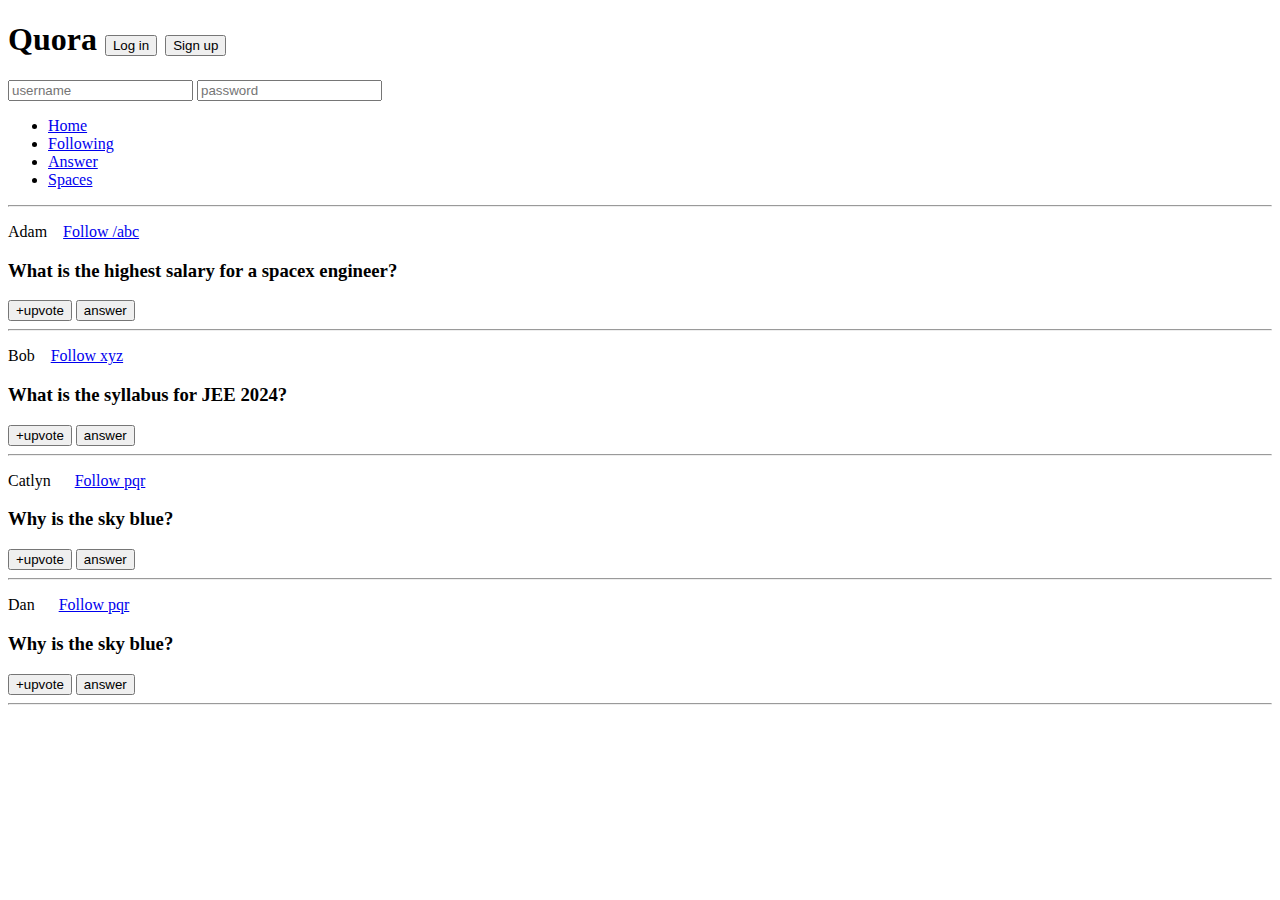
<file: CSS/CSS-PART 2/index.html>
<!DOCTYPE html>
<html lang="en">
  <head>
    <meta charset="UTF-8" />
    <meta http-equiv="X-UA-Compatible" content="IE=edge" />
    <meta name="viewport" content="width=device-width, initial-scale=1.0" />
    <title>CSS Chapter2</title>
  </head>
  <body>
    <header>
        <h1>Quora 
            <button id="login">Log in</button>
            <button id="signup">Sign up</button>
        </h1>
        <div>
            <input type="text" placeholder="username">
            <input type="password" placeholder="password">
        </div>
        <nav>
            <ul>
                <li><a href="/home">Home</a></li>
                <li><a href="/following">Following</a></li>
                <li><a href="/answer">Answer</a></li>
                <li><a href="/spaces">Spaces</a></li>
            </ul>
        </nav>
        <hr>
    </header>
    <main>
        <p>
        Adam &nbsp;&nbsp;
        <a class="follow" href="/adam">Follow /abc</a></span>
        </p>
        <h3>What is the highest salary for a spacex engineer?</h3>
        <span>
            <button>+upvote</button>
            <button>answer</button>
        </span>
        <hr />

        <p>
        Bob &nbsp;&nbsp;
        <a class="follow" href="/bob">Follow xyz</a>
        </p>
        <h3>What is the syllabus for JEE 2024?</h3>
        <span>
            <button>+upvote</button>
            <button>answer</button>
        </span>
        <hr />

        <p>
        Catlyn &nbsp;&nbsp;&nbsp;&nbsp;
        <a class="follow" href="/catlyn">Follow pqr</a>
        </p>
        <h3>Why is the sky blue?</h3>
        <span>
            <button>+upvote</button>
            <button>answer</button>
        </span>
        <hr />

        <p>
            Dan &nbsp;&nbsp;&nbsp;&nbsp;
            <a class="follow" href="/dan">Follow pqr</a>
            </p>
            <h3>Why is the sky blue?</h3>
            <span>
                <button>+upvote</button>
                <button>answer</button>
            </span>
            <hr />
    </main>
  </body>
</html>
</file>
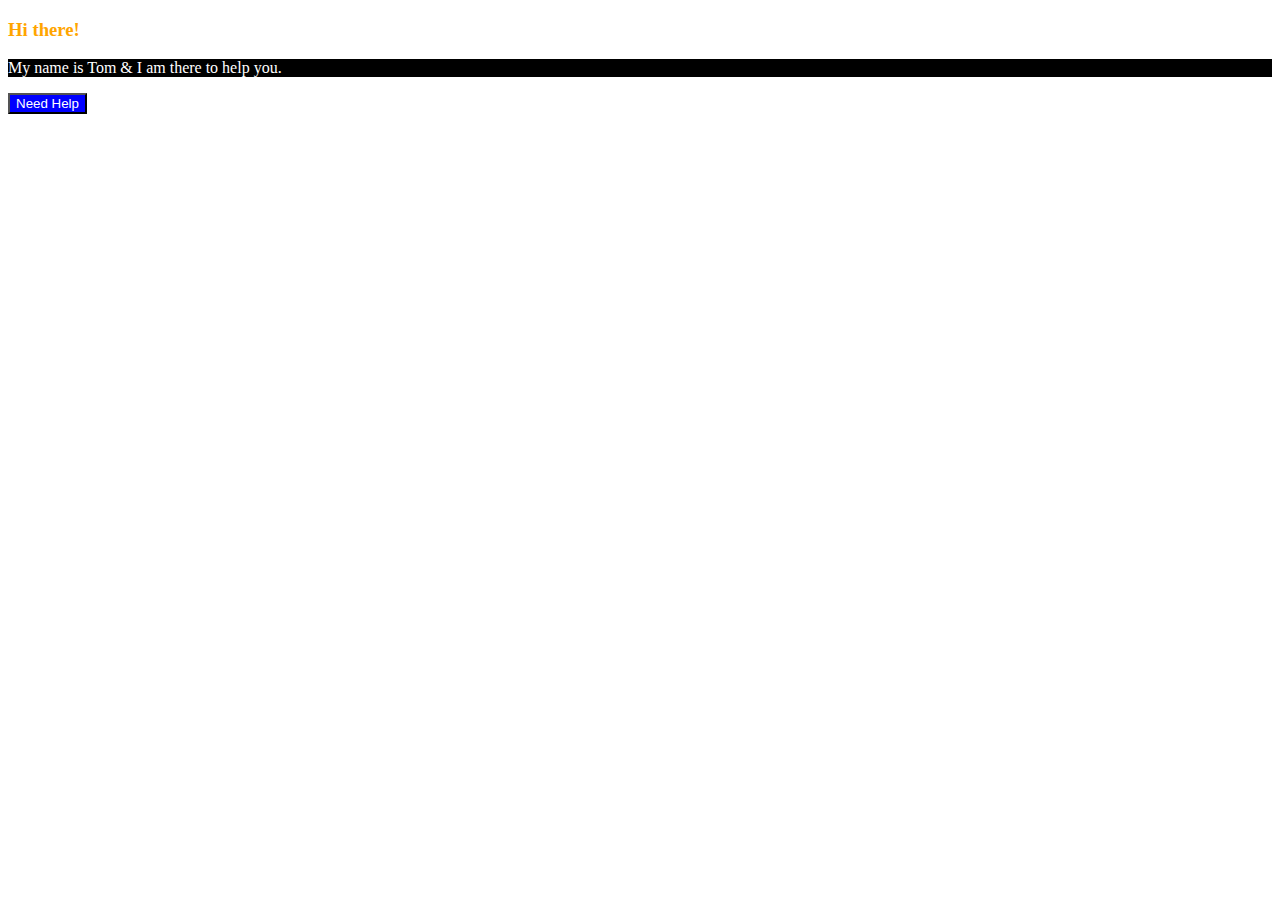
<file: CSS/Practice Qs 1/index.html>
<!DOCTYPE html>
<html lang="en">
<head>
    <meta charset="UTF-8">
    <meta name="viewport" content="width=device-width, initial-scale=1.0">
    <title>Practice Qs 1</title>
    <link rel="stylesheet" href="PracticeQs1.css">
</head>
<body>
       <h3>Hi there!</h3>
       <p>My name is Tom & I am there to help you.</p>
       <button>Need Help</button>
</body>
</html>
</file>
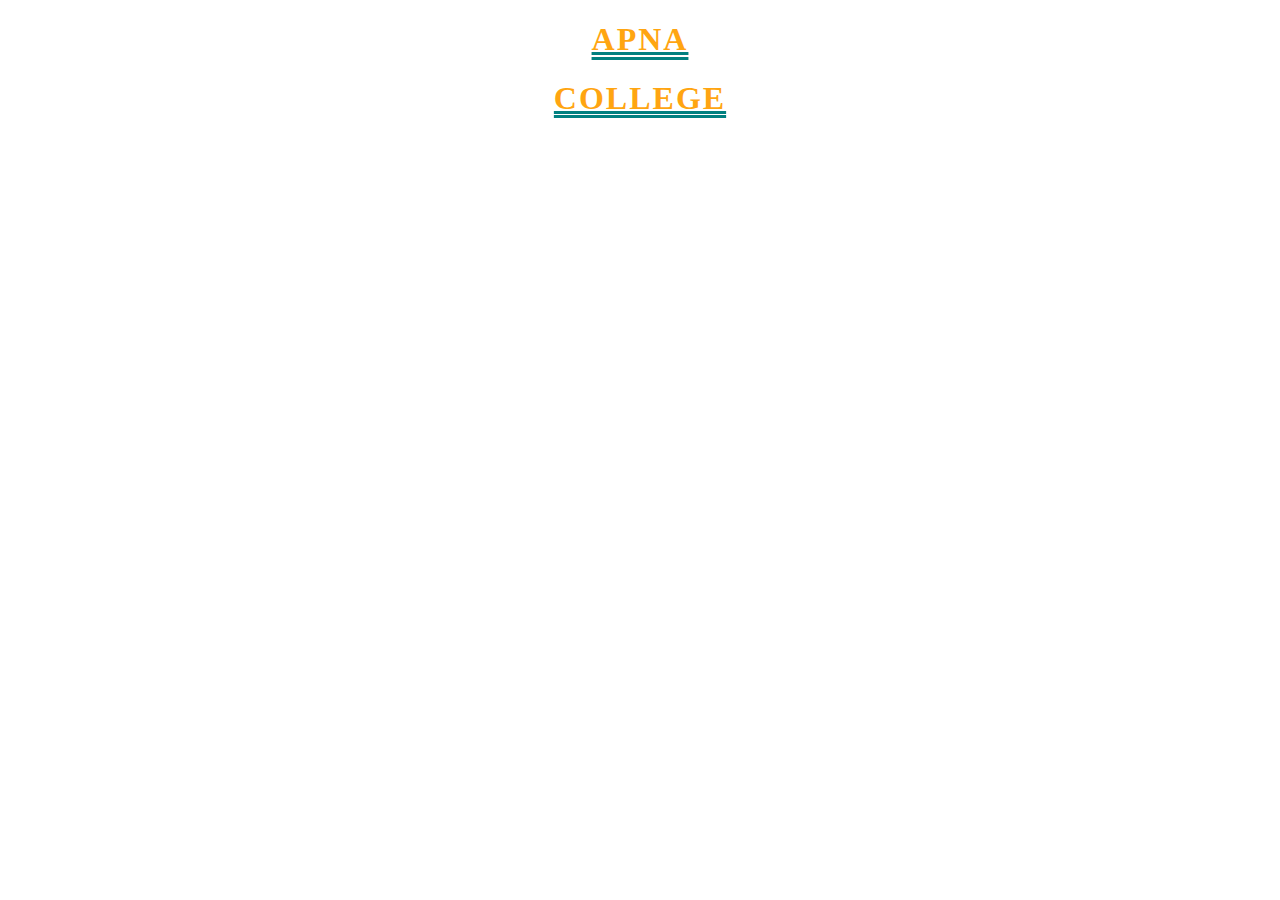
<file: CSS/Practice Qs 2/index.html>
<!DOCTYPE html>
<html lang="en">
<head>
    <meta charset="UTF-8">
    <meta name="viewport" content="width=device-width, initial-scale=1.0">
    <title>Practice Qs 2</title>
    <link rel="stylesheet" href="style.css">
</head>
<body>
    <h1>APNA</h1>
    <h1>COLLEGE</h1>
</body>
</html>
</file>
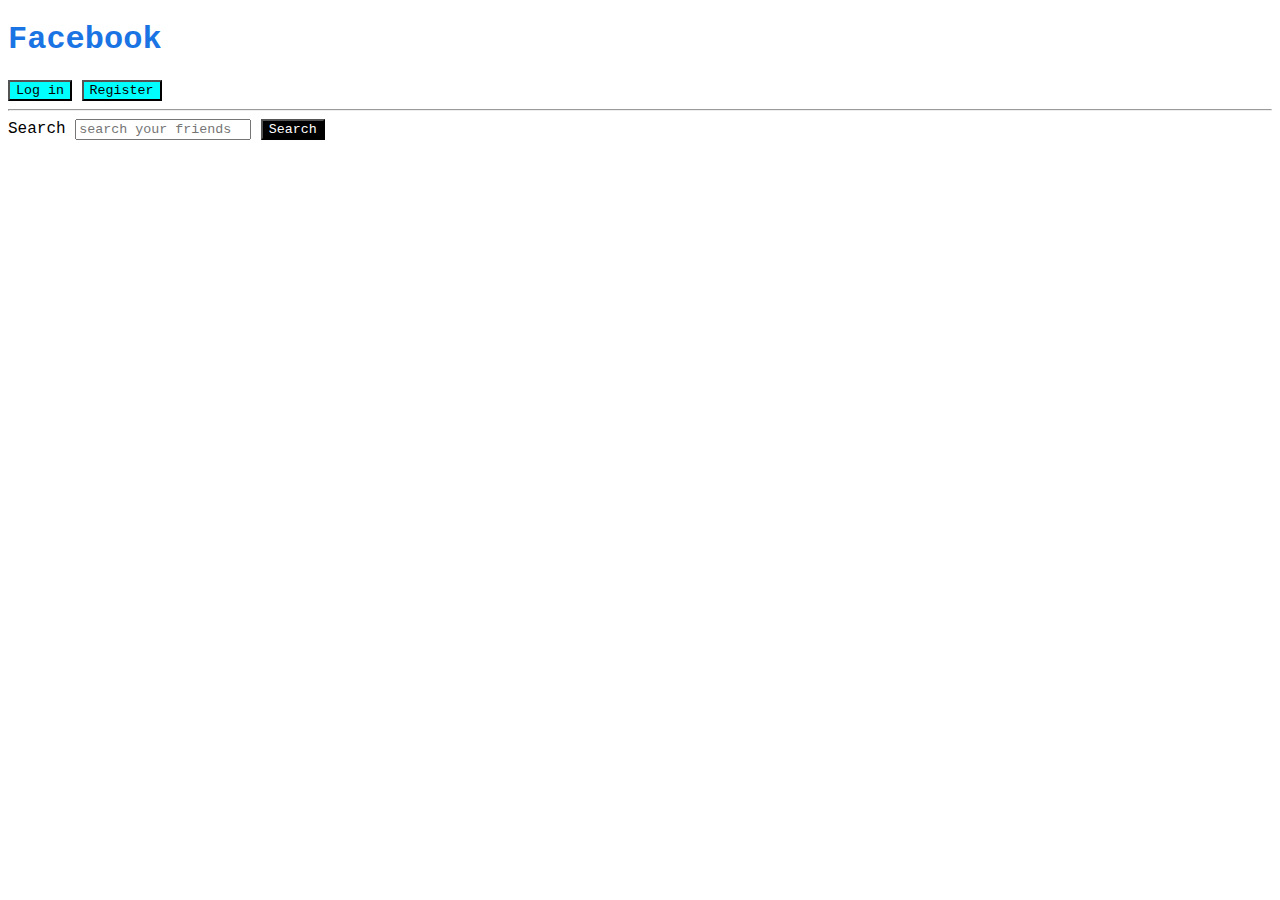
<file: CSS/CSS-PART 2/PracticeQS/Practice Qs 1/index.html>
<!DOCTYPE html>
<html lang="en">
  <head>
    <meta charset="UTF-8" />
    <meta http-equiv="X-UA-Compatible" content="IE=edge" />
    <meta name="viewport" content="width=device-width, initial-scale=1.0" />
    <title>Practice Qs</title>
    <link rel="stylesheet" href="style.css">
  </head>
  <body>
    <h1>Facebook</h1>
    <button class="userbtn">Log in</button>
    <button class="userbtn">Register</button>
    <hr />
    <label for="search">Search</label>
    <input placeholder="search your friends" id="search" />
    <button id="searchbtn">Search</button>
  </body>
</html>
</file>
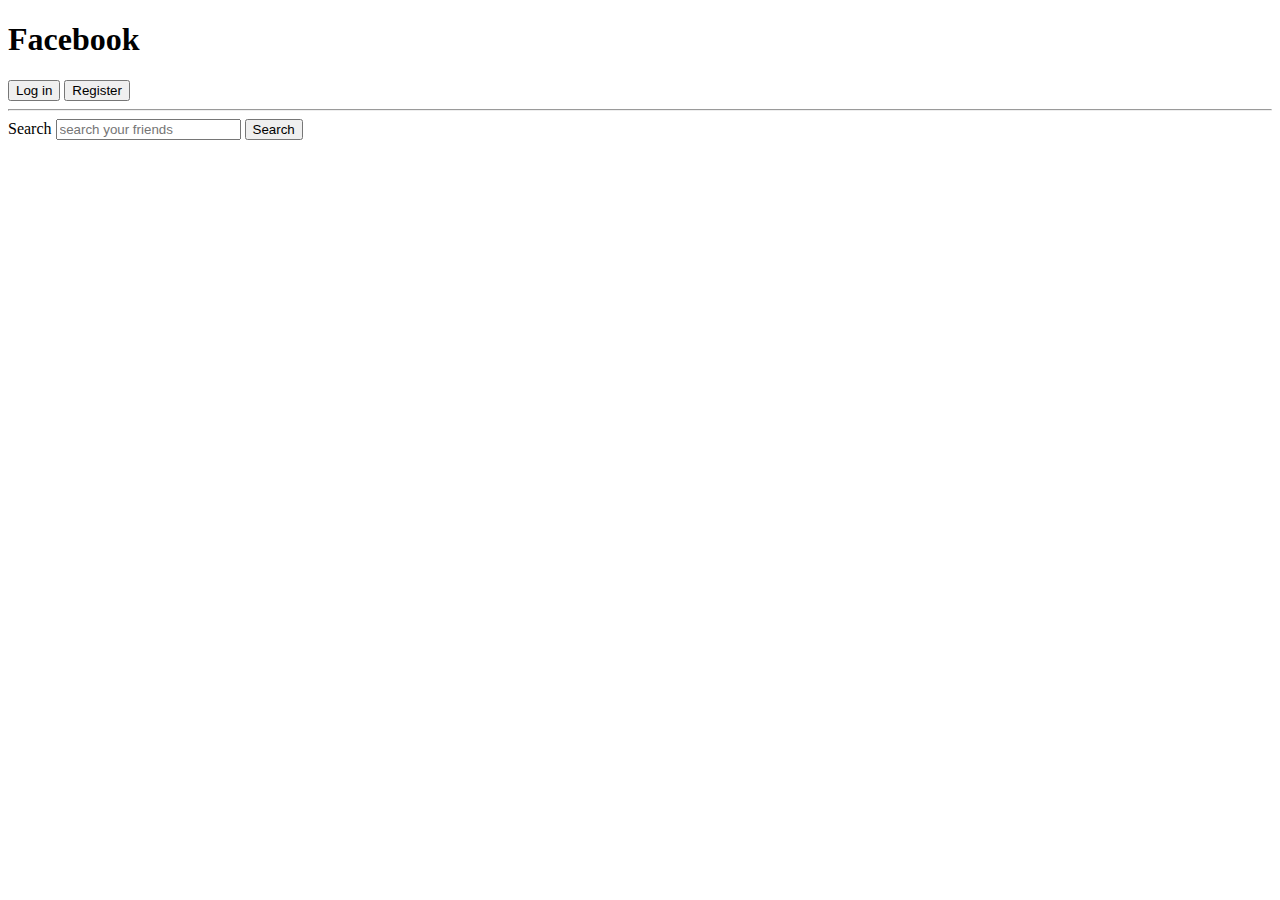
<file: CSS/CSS-PART 2/PracticeQs.html>
<!DOCTYPE html>
<html lang="en">
  <head>
    <meta charset="UTF-8" />
    <meta http-equiv="X-UA-Compatible" content="IE=edge" />
    <meta name="viewport" content="width=device-width, initial-scale=1.0" />
    <title>Practice Qs</title>
  </head>
  <body>
    <h1>Facebook</h1>
    <button class="userbtn">Log in</button>
    <button class="userbtn">Register</button>
    <hr />
    <label for="search">Search</label>
    <input placeholder="search your friends" id="search" />
    <button id="searchbtn">Search</button>
  </body>
</html>
</file>
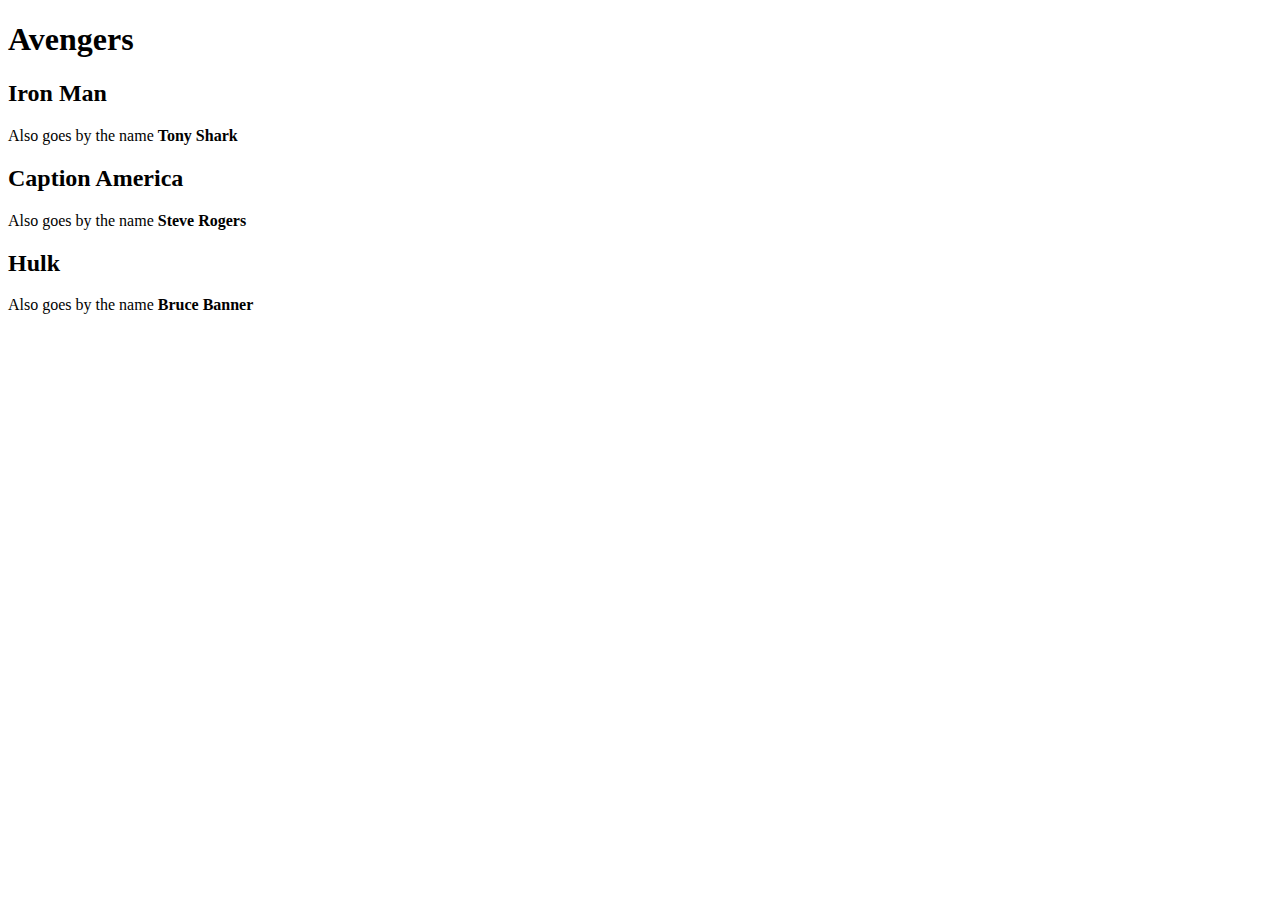
<file: HTML/Pracitce Qs/PracticeQs1.html>
<!DOCTYPE html>
<html lang="en">
<head>
    <meta charset="UTF-8">
    <meta name="viewport" content="width=device-width, initial-scale=1.0">
    <title>Document</title>
</head>
<body>
      <h1>Avengers</h1>
      <h2>Iron Man</h2>
      <p>Also goes by the name <b>Tony Shark</b></p>
      <h2>Caption America</h2>
      <p>Also goes by the name <b>Steve Rogers</b></p>
      <h2>Hulk</h2>
      <p>Also goes by the name <b>Bruce Banner</b></p>
</body>
</html>
</file>
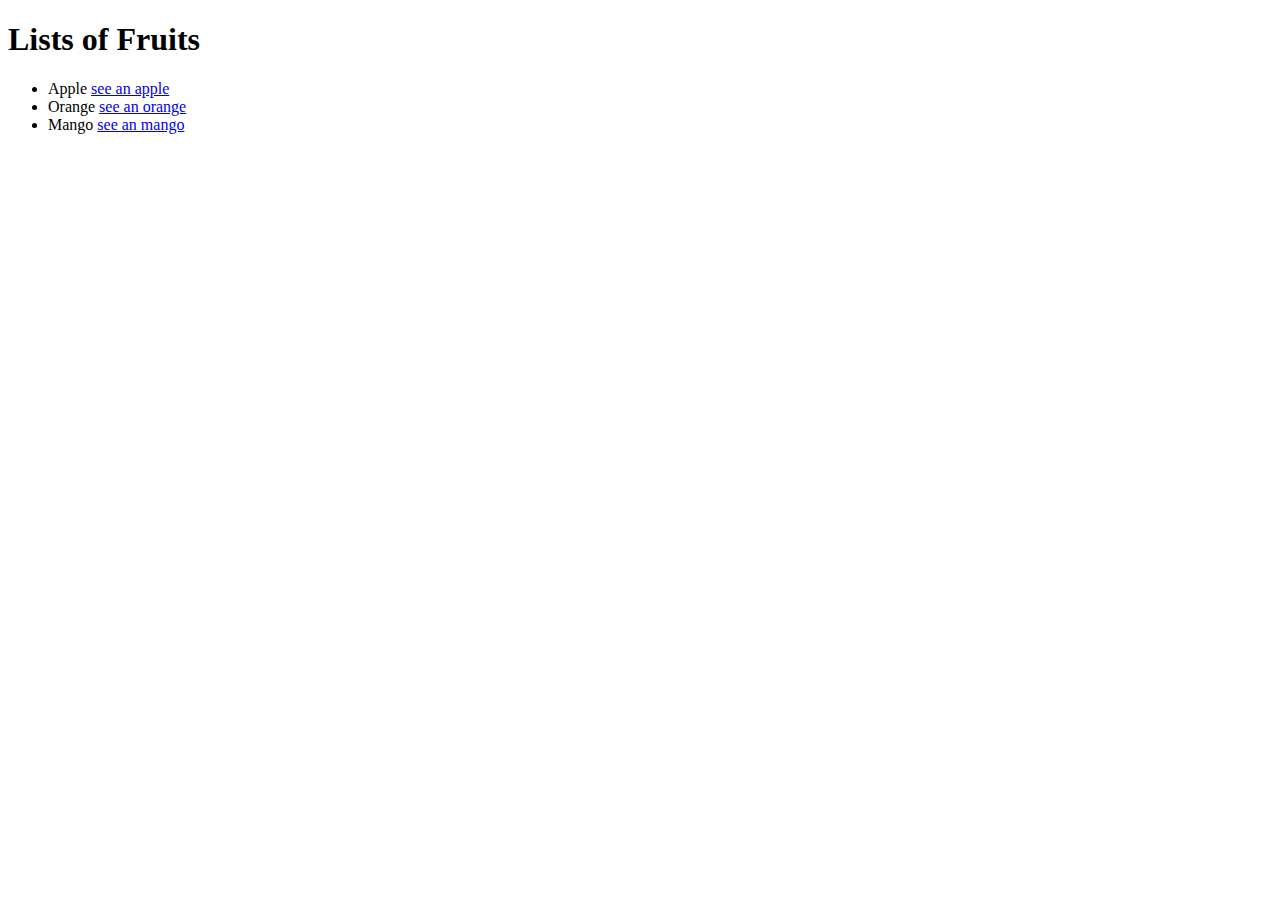
<file: HTML/Pracitce Qs/PracticeQs2.html>
<!DOCTYPE html>
<html lang="en">
<head>
    <meta charset="UTF-8">
    <meta name="viewport" content="width=device-width, initial-scale=1.0">
    <title>Document</title>
</head>
<body>
      <h1>Lists of Fruits</h1>
      <ul>
        <li>Apple <a href="https://imgs.search.brave.com/fjUqUIF-BLBSKPIA5vY1kEZVSl4q3ikfeJuJs-71xls/rs:fit:500:0:0:0/g:ce/aHR0cHM6Ly9tZWRp/YS5pc3RvY2twaG90/by5jb20vaWQvNDk1/ODc4MDkyL3Bob3Rv/L3JlZC1hcHBsZS5q/cGc_cz02MTJ4NjEy/Jnc9MCZrPTIwJmM9/TTJuZEZJMXYyZXJK/TTE4cTFDZDFRQ004/anFCbFJLTGMxbkxF/OUJOcC1FWT0">see an apple</a></li>
        <li>Orange <a href="https://imgs.search.brave.com/L-ZtdZ3ZxqFPYwqNH_TeMbMQCo5oW0K_wUXwqoH4PL8/rs:fit:500:0:0:0/g:ce/aHR0cHM6Ly9pbWcu/ZnJlZXBpay5jb20v/ZnJlZS1waG90by9j/bG9zZXVwLW9yYW5n/ZV8xNDQ2MjctMzk2/OS5qcGc_c2l6ZT02/MjYmZXh0PWpwZw">see an orange</a></li>
        <li>Mango <a href="https://imgs.search.brave.com/saIr1rBDSHrxYP8gdBUl4p30ufVV6FVL3ZQBobYF1Og/rs:fit:500:0:0:0/g:ce/aHR0cHM6Ly9pLnBp/bmltZy5jb20vb3Jp/Z2luYWxzLzgyLzRi/LzZiLzgyNGI2Yjk4/Nzc0Y2NlZTVhN2Yy/YmE2MjYxNDFjMWY0/LmpwZw">see an mango</a></li>
      </ul>
</body>
</html>
</file>
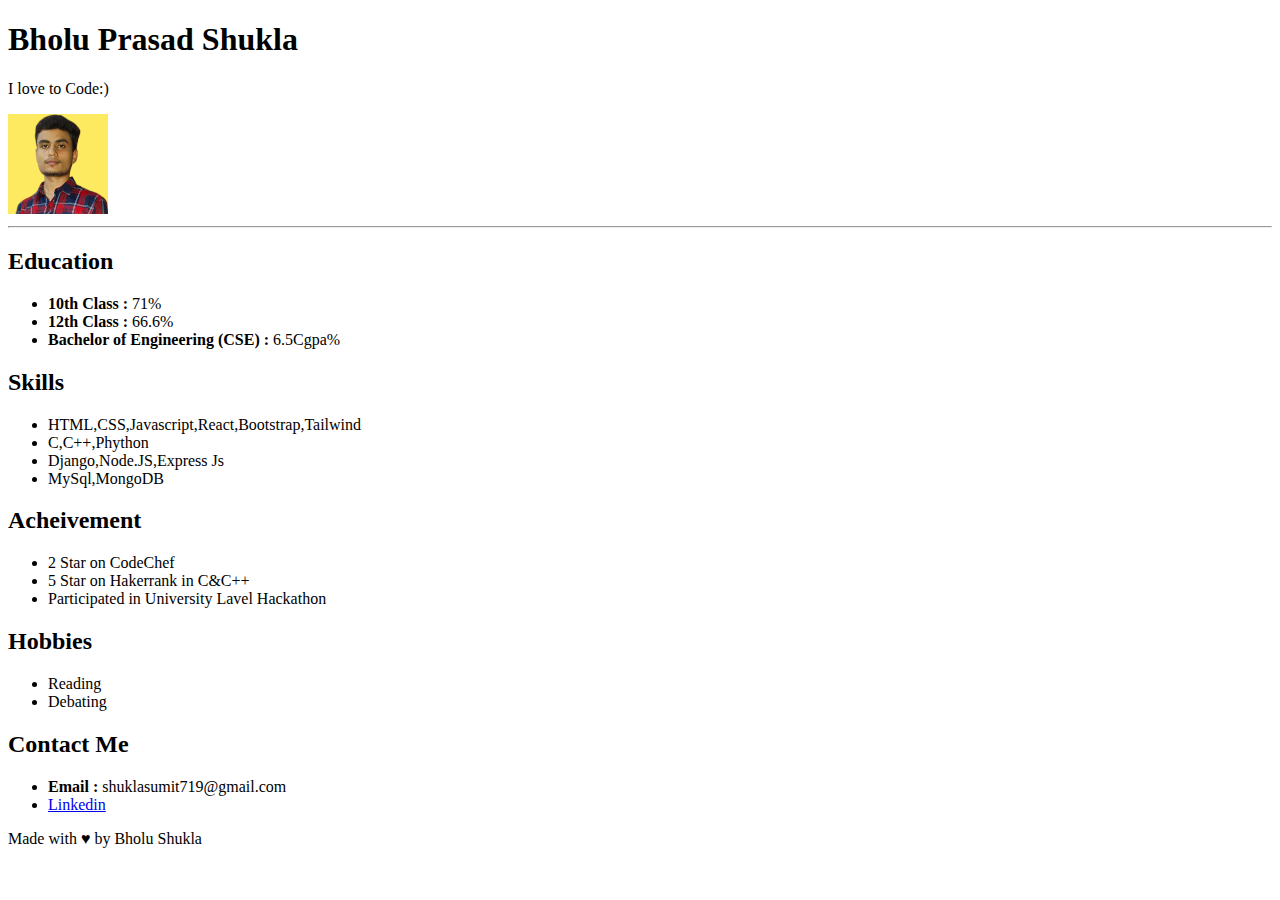
<file: HTML/Pracitce Qs/PracticeQs3.html>
<!DOCTYPE html>
<html lang="en">
<head>
    <meta charset="UTF-8">
    <meta name="viewport" content="width=device-width, initial-scale=1.0">
    <title>My Portfolio Website</title>
</head>
<body>
        <header>
          <h1>Bholu Prasad Shukla </h1>
          <p>I love to Code:)</p>
          <img src="myimage.jpeg" alt="My Image"  height="100px" width="100px">
        </header>
        <hr>
        
        <section>
        <h2>Education</h2>
          <ul>
            <li><b>10th Class :</b> 71%</li>
            <li><b>12th Class :</b> 66.6%</li>
            <li><b>Bachelor of Engineering (CSE) :</b> 6.5Cgpa%</li>
          </ul>
        </section>

        <section>
            <h2><b>Skills</b></h2>
            <ul>
              <li>HTML,CSS,Javascript,React,Bootstrap,Tailwind</li>
              <li>C,C++,Phython</li>
              <li>Django,Node.JS,Express Js</li>
              <li>MySql,MongoDB</li>
            </ul>
         </section>

         <section>
            <h2><b>Acheivement</b></h2>
            <ul>
              <li>2 Star on CodeChef</li>
              <li>5 Star on Hakerrank in C&C++</li>
              <li>Participated in University Lavel Hackathon</li>
            </ul>
         </section>

         <section>
          <h2>Hobbies</h2>
           <ul>
            <li>Reading</li>
            <li>Debating</li>
           </ul>
          </section>

        <footer>
        <h2>Contact Me</h2>
           <ul>
            <li><b>Email :</b> shuklasumit719@gmail.com</li>
            <li><a href="https://www.linkedin.com/in/bholushukla/">Linkedin</a></li>
           </ul>    
        <p>Made with &hearts; by Bholu Shukla</p>
        </footer>
</body> 
</html>
</file>
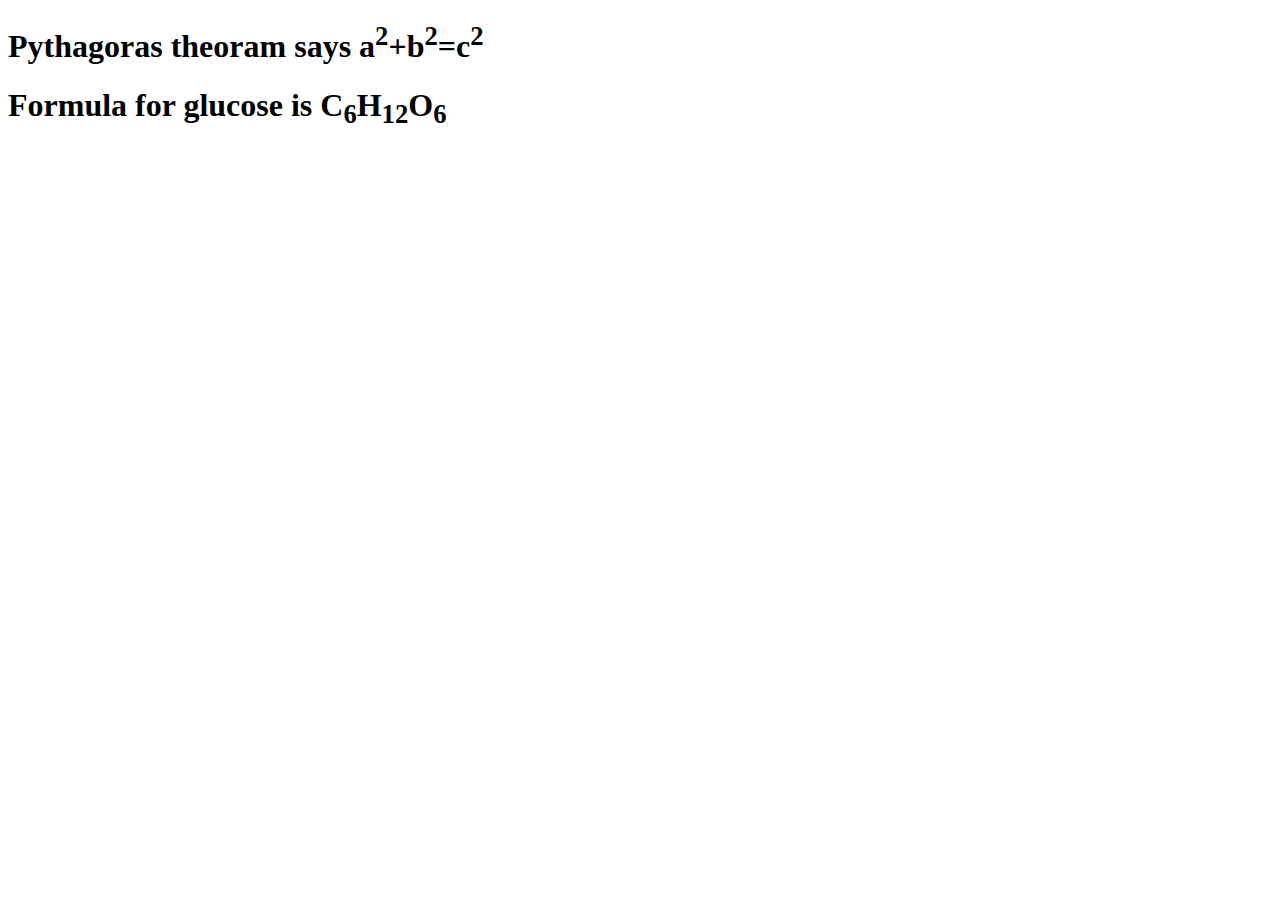
<file: HTML/Pracitce Qs/PracticeQs4.html>
<!DOCTYPE html>
<html lang="en">
<head>
    <meta charset="UTF-8">
    <meta name="viewport" content="width=device-width, initial-scale=1.0">
    <title>Document</title>
</head>
<body>
    <h1>Pythagoras theoram says a<sup>2</sup>+b<sup>2</sup>=c<sup>2</sup></h1>
    <h1>Formula for glucose is C<sub>6</sub>H<sub>12</sub>O<sub>6</sub></h1>
</body>
</html>
</file>
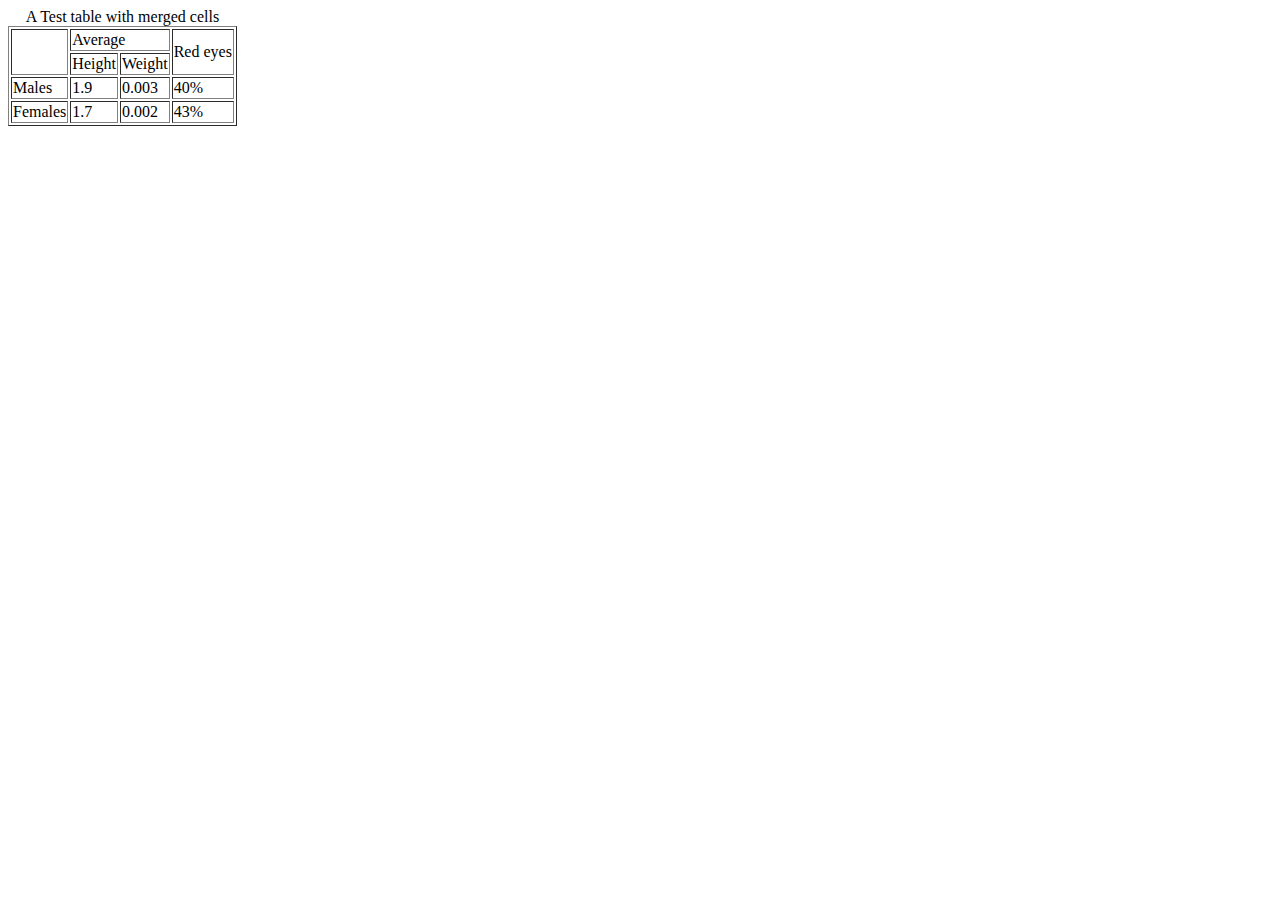
<file: HTML/Pracitce Qs/PracticeQs5.html>
<!DOCTYPE html>
<html lang="en">
<head>
    <meta charset="UTF-8">
    <meta name="viewport" content="width=device-width, initial-scale=1.0">
    <title>Document</title>
</head>
<body>
    <table border="black">
        <caption>
            A Test table with merged cells
        </caption>

        <tr>
            <td rowspan="2"></td>
            <td colspan="2">Average</td>
            <td rowspan="2">Red eyes</td>
        </tr>
        <tr>
            <td>Height</td>
            <td>Weight</td>
        </tr>
    
        <tr>
            <td>Males</td>
            <td>1.9</td>
            <td>0.003</td>
            <td>40%</td>
        </tr>

        <tr>
            <td>Females</td>
            <td>1.7</td>
            <td>0.002</td>
            <td>43%</td>
        </tr>
    
</body>
</html>
</file>
<file: CSS/Practice Qs 1/PracticeQs1.css>
h3
{
    color: orange;
}

button
{
    color: white;
    background-color: blue;
}

p
{
    color: white;
    background-color: black;
}
</file>
<file: CSS/Practice Qs 2/style.css>
h1
{
    font-family: League spatan;
    color: #ffa511;
    text-align: center;
    size: 55px;
    font-weight: 900;
    letter-spacing: 2px;
    height: 1.5x;
    text-decoration: teal double underline;
    text-transform: uppercase;
}
</file>
<file: CSS/CSS-PART 2/PracticeQS/Practice Qs 1/style.css>
*{
    font-family: 'Courier New', Courier, monospace;
}

h1{
    color: #1b74e4;
}

#searchbtn{
    background-color: black;
    color: white;
}

.userbtn{
    background-color: aqua;
}
</file>
